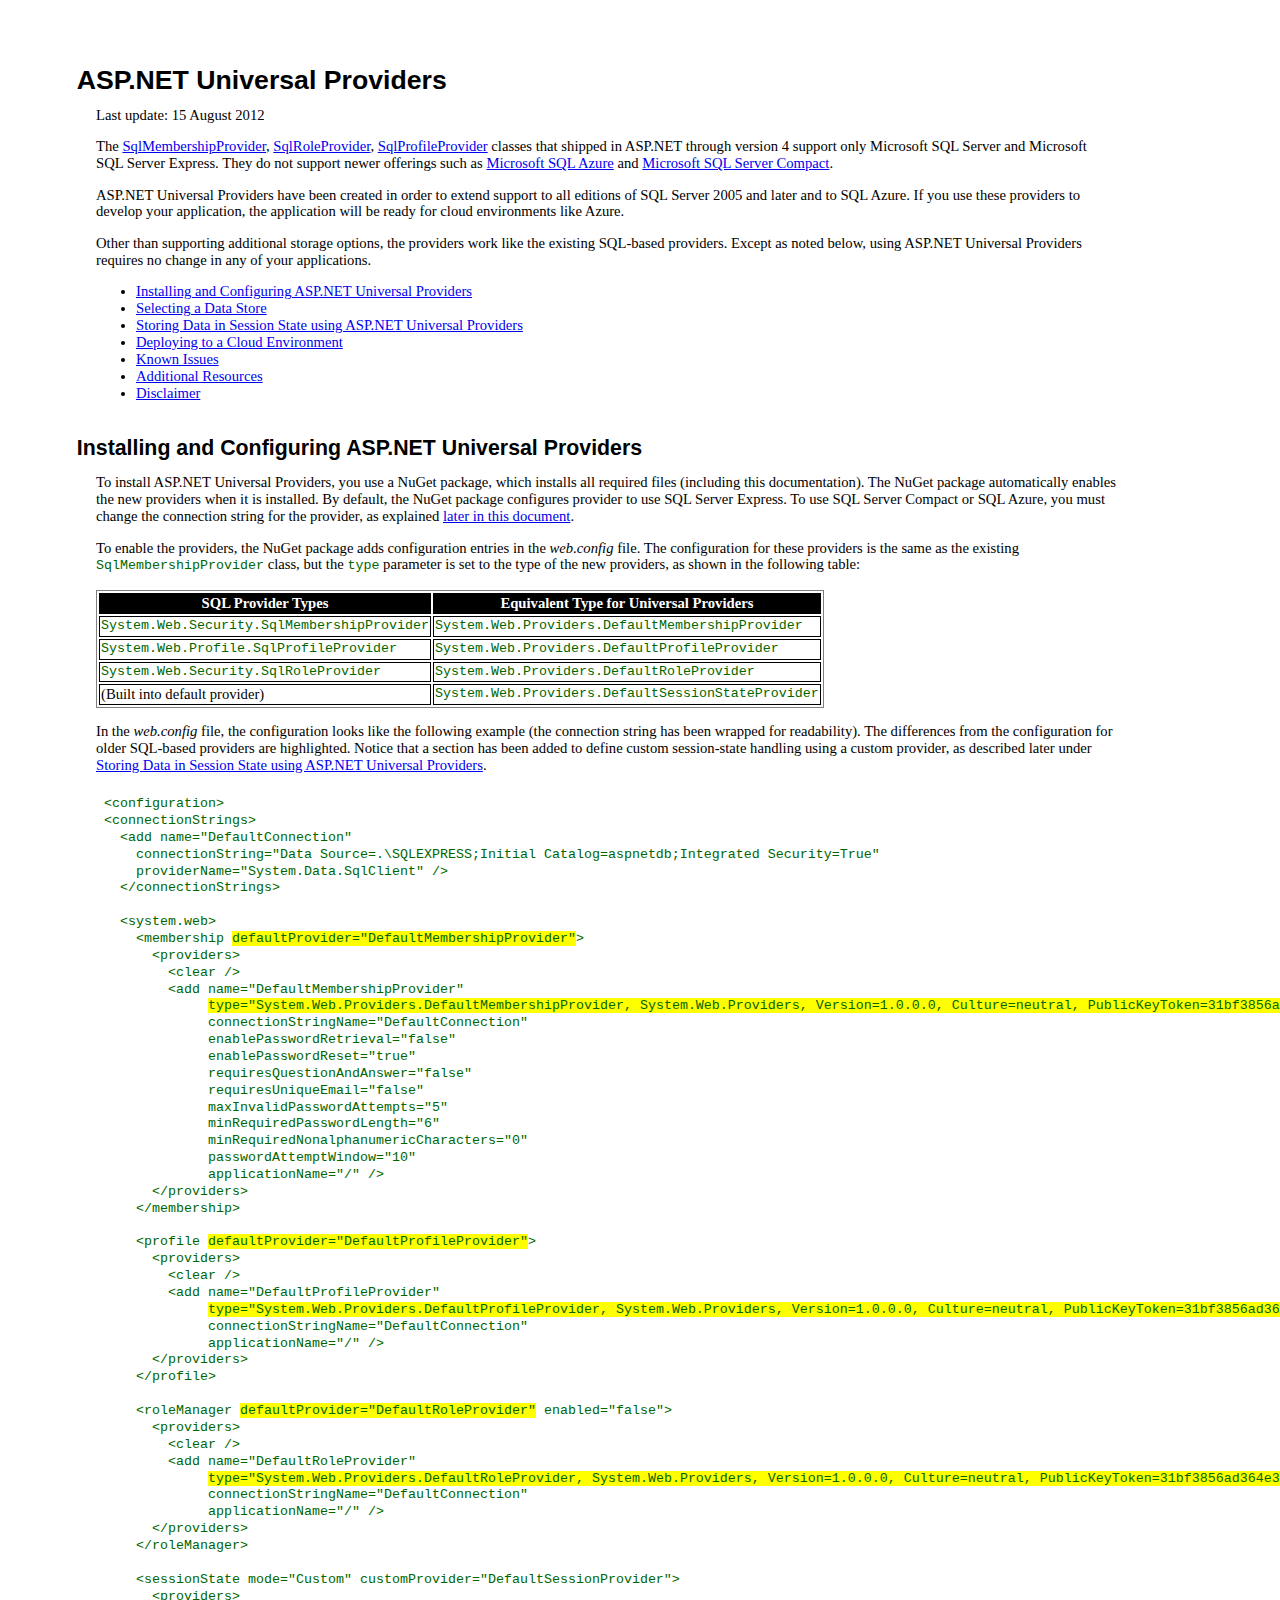
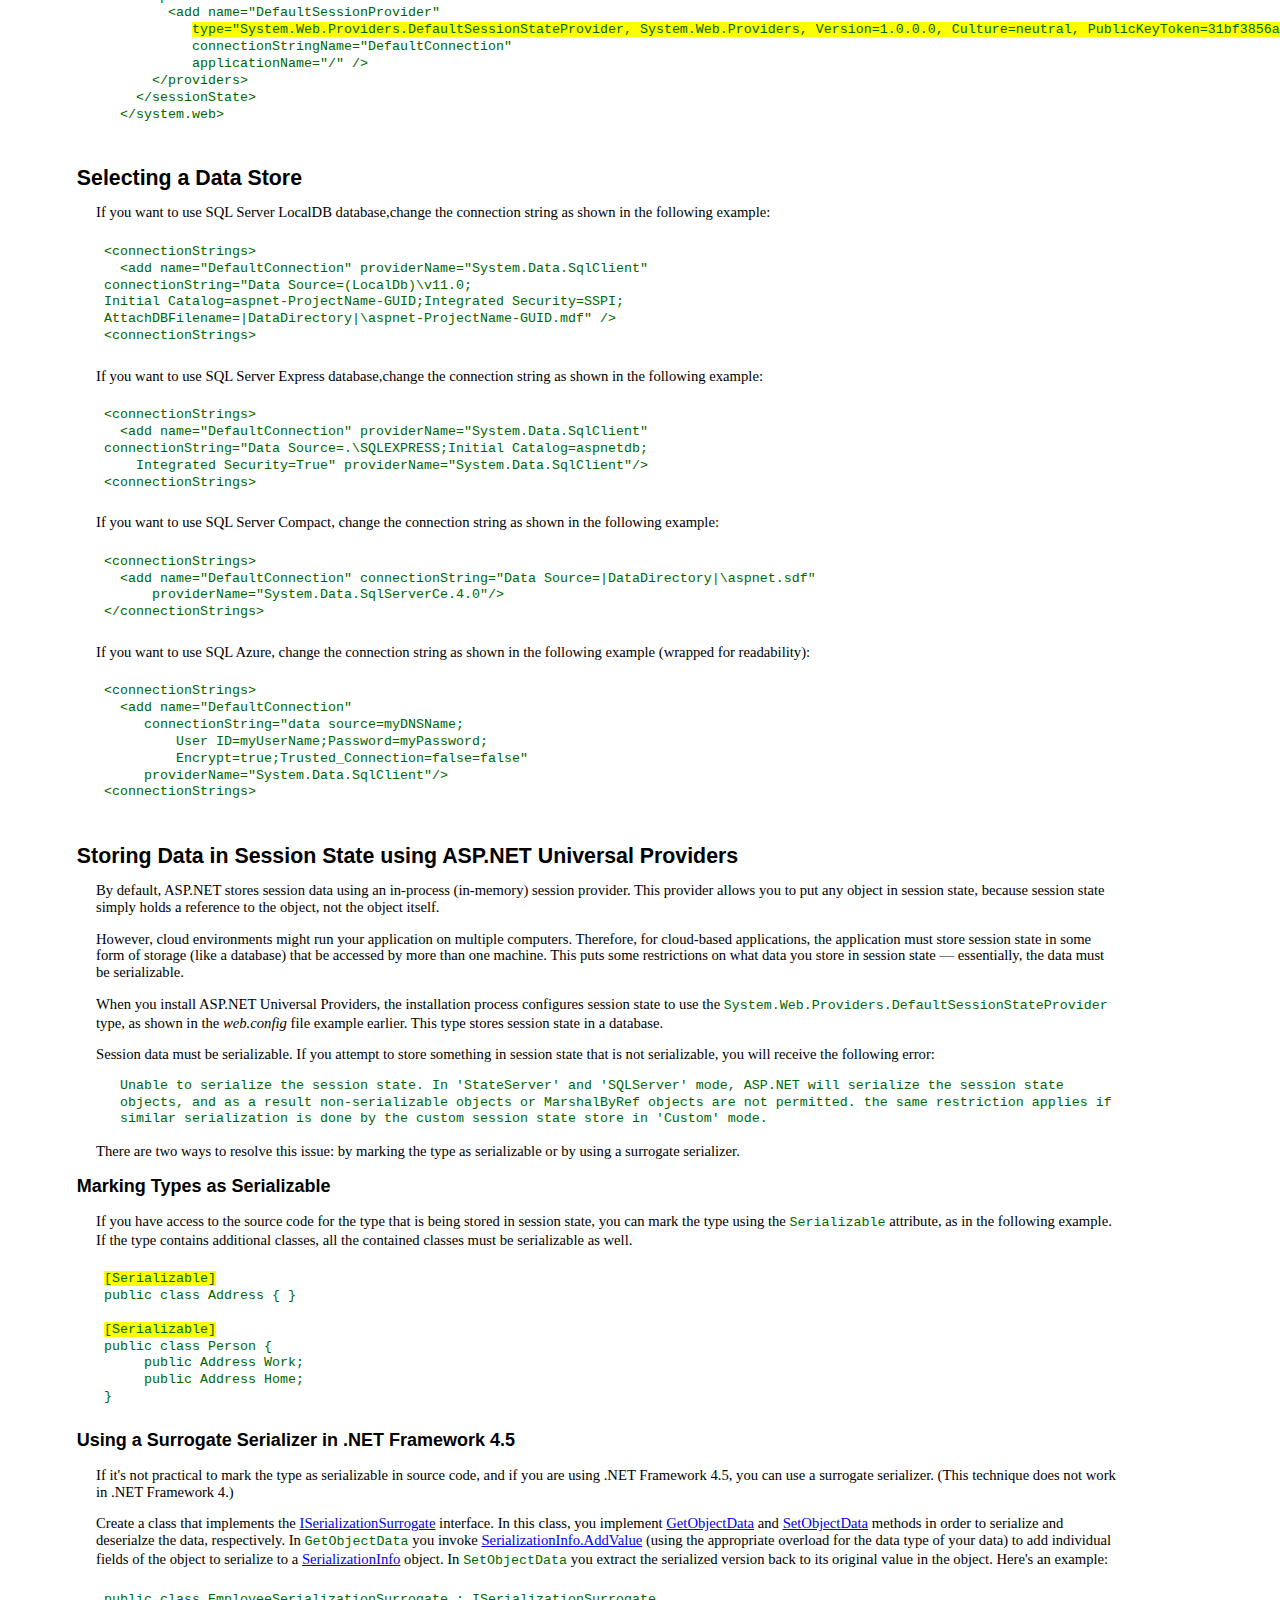
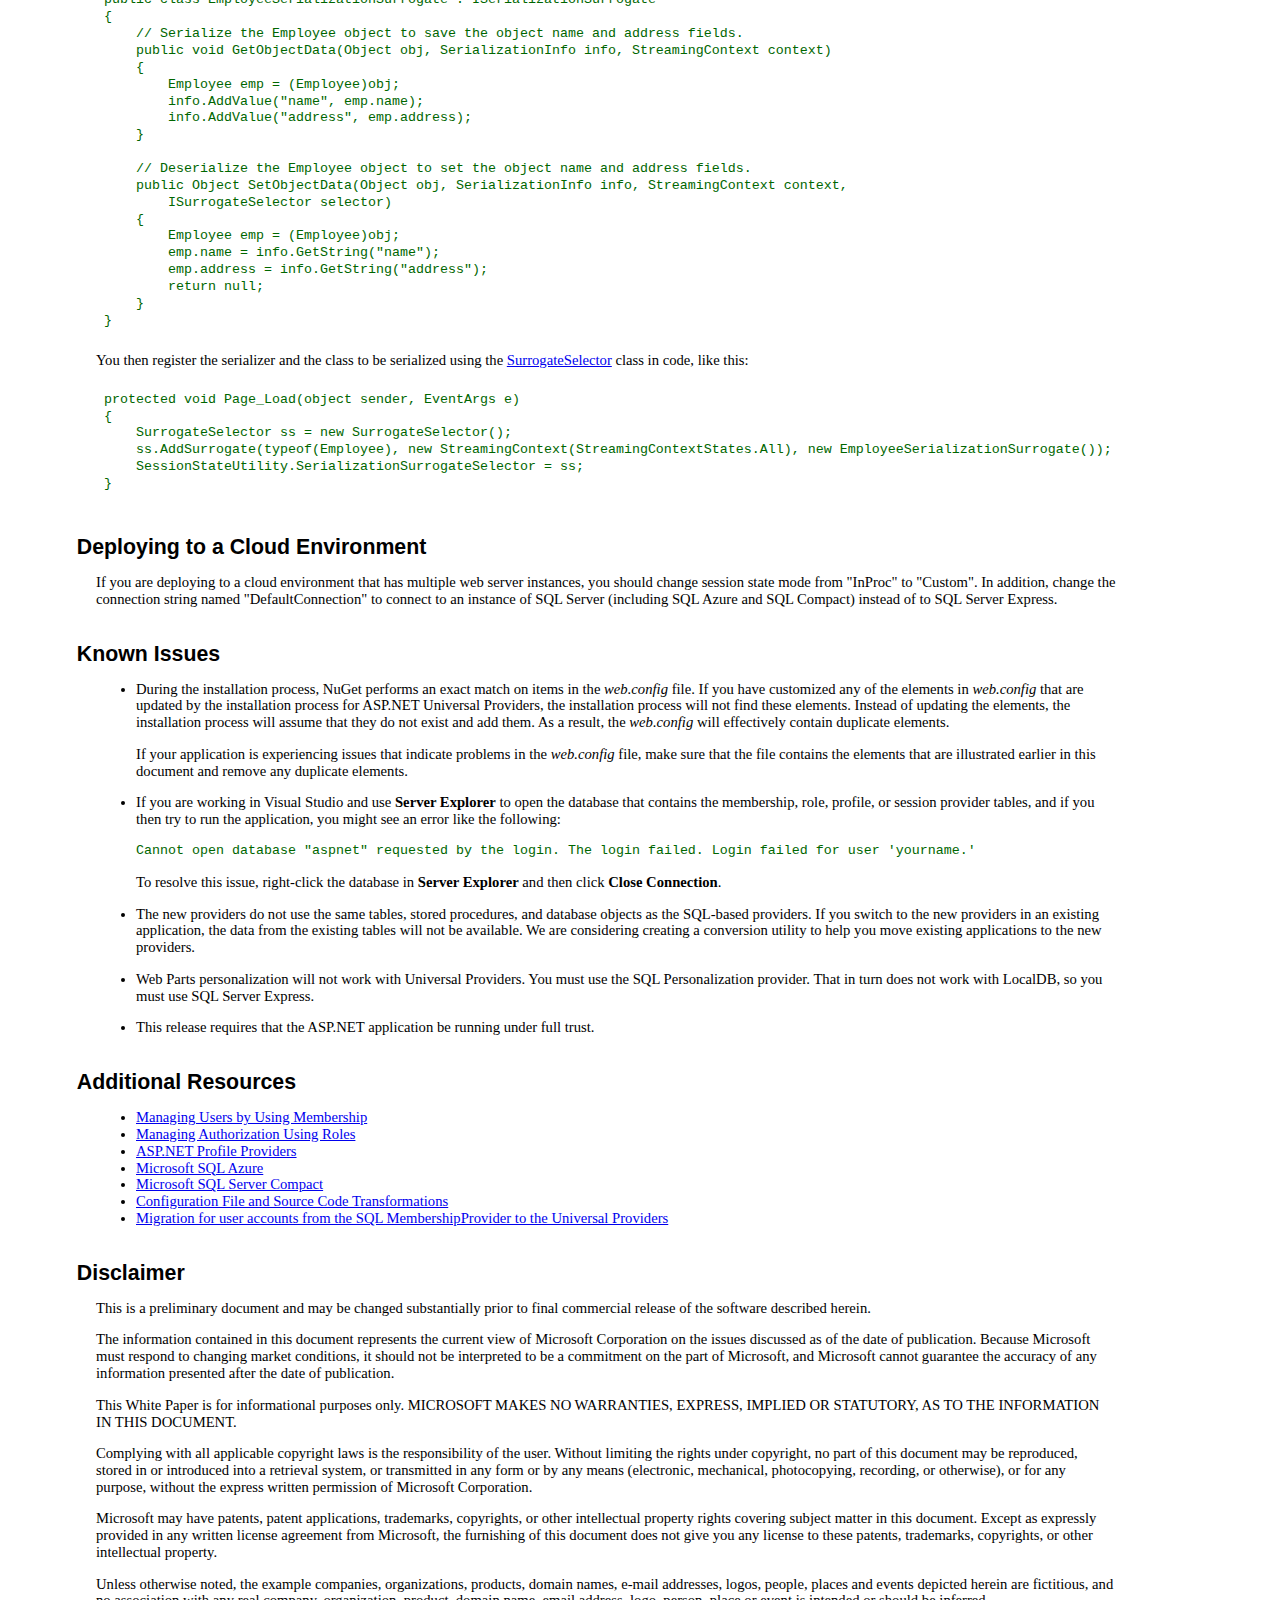
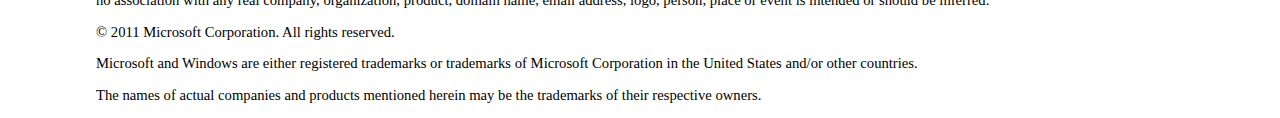
<file: DotNet/Agenda/packages/Microsoft.AspNet.Providers.Core.1.2/readme.html>
﻿<!DOCTYPE html PUBLIC "-//W3C//DTD XHTML 1.0 Transitional//EN" "http://www.w3.org/TR/xhtml1/DTD/xhtml1-transitional.dtd">
<html xmlns="http://www.w3.org/1999/xhtml">

<head>
<meta content="text/html; charset=utf-8" http-equiv="Content-Type" />
<title>ASP.NET Universal Providers Readme</title>


<style type="text/css">
body{
	margin-left:1in;
	margin-top:.75in;
	margin-right:1.7in;
	font-family:calibri;
	font-size:11pt;
	line-height:1.15em;
	background-color:white;
}

h1{
	margin-left:-.2in;
	font-family:Arial, Verdana, sans-serif;
	font-size:20pt;
}

h2{
	margin-left:-.2in;
	margin-top:1.8em;
	font-family:Arial, Verdana, sans-serif;
	font-size:16pt;
}

h3{
	margin-left:-.2in;
	font-family:Verdana, sans-serif;
	font-size:13.5pt;
}

table{
	border:thin gray groove;
}

thead{
	background-color:black;
	color:white;
	font-weight:bold;
	text-align:center;
}

td{
	border:1px solid black;
}

p.indent1{
	margin-left:.25in;
}


code{
	font-family:"Courier New";
	font-size:10pt;
	color:#006600;
}

pre{
	font-family:"Courier New";
	font-size:10pt;
	padding:8px;
	color:#006600;
}

span.highlight{
    background-color:Yellow;
	
}
</style>

</head>
<body>
<h1>ASP.NET Universal Providers</h1>

<p>Last update: 15 August 2012</p>


<p>The 
<a href="http://msdn.microsoft.com/en-us/library/system.web.security.sqlmembershipprovider.aspx">SqlMembershipProvider</a>, 
<a href="http://msdn.microsoft.com/en-us/library/system.web.security.sqlroleprovider.aspx">SqlRoleProvider</a>, 
<a href="http://msdn.microsoft.com/en-us/library/system.web.profile.sqlprofileprovider.aspx">SqlProfileProvider</a> classes that shipped in ASP.NET through version 4 support only Microsoft SQL Server and Microsoft SQL Server Express. They do not support newer offerings such as 
<a href="http://msdn.microsoft.com/en-us/library/ee336241.aspx">Microsoft SQL Azure</a> and 
<a href="http://www.microsoft.com/downloads/en/details.aspx?FamilyID=033cfb76-5382-44fb-bc7e-b3c8174832e2">Microsoft SQL Server Compact</a>. </p>
<p>ASP.NET Universal Providers have been created in order to extend support to all editions of SQL Server 2005 and later and to SQL Azure. If you use these providers to develop your application, the application will be ready for cloud environments like Azure.</p>
<p>Other than supporting additional storage options, the providers work like the existing SQL-based providers. Except as noted below, using ASP.NET Universal Providers requires no change in any of your applications.</p>
<ul>
	<li><a href="#Installing_and_Configuring_ASP.NET_Unive">Installing and 
	Configuring ASP.NET Universal Providers</a></li>
	<li><a href="#Selecting_a_Data_Store">Selecting a Data Store</a></li>
	<li><a href="#Storing_Data_in_Session_State_using_ASP">Storing Data in 
	Session State using ASP.NET Universal Providers</a></li>
	<li><a href="#Deploying_to_a_Cloud_Environment">Deploying to a Cloud 
	Environment</a></li>
	<li><a href="#Known_Issues">Known Issues</a></li>
	<li><a href="#Additional_Resources">Additional Resources</a></li>
	<li><a href="#Disclaimer">Disclaimer</a><br />
	</li>
</ul>

<h2><a name="Installing_and_Configuring_ASP.NET_Unive">Installing and Configuring ASP.NET Universal Providers</a></h2>



<p>To install ASP.NET Universal Providers, you use a NuGet package, which installs all required files (including this documentation). The NuGet package automatically enables the new providers when it is installed. By default, the NuGet package configures provider to use SQL Server Express. To use SQL Server Compact or SQL Azure, you must change the connection string for the provider, as explained 
<a href="#Selecting_a_Data_Store">later in this document</a>.</p>

<p>To enable the providers, the NuGet package adds configuration entries in the 
<em>web.config</em> file. The configuration for these providers is the same as the existing 
<code>SqlMembershipProvider</code> class, but the <code>type</code> parameter is set to the type of the new providers, as shown in the following table:</p>


<table>
	<thead>
		<td>SQL Provider Types</td>
		<td>Equivalent Type for Universal Providers</td>
	</thead>
	<tr>
		<td ><code>System.Web.Security.SqlMembershipProvider</code></td>
		<td ><code>System.Web.Providers.DefaultMembershipProvider</code></td>
	</tr>
	<tr>
		<td><code>System.Web.Profile.SqlProfileProvider</code></td>
		<td><code>System.Web.Providers.DefaultProfileProvider</code></td>
	</tr>
	<tr>
		<td><code>System.Web.Security.SqlRoleProvider</code></td>
		<td><code>System.Web.Providers.DefaultRoleProvider</code></td>
	</tr>
	<tr>
		<td>(Built into default provider)</td>
		<td><code>System.Web.Providers.DefaultSessionStateProvider</code></td>
	</tr>
</table>
<p>In the <em>web.config</em> file, the configuration looks like the following example (the connection string has been wrapped for readability). The differences from the configuration for older SQL-based providers are highlighted. Notice that a section has been added to define custom session-state handling using a custom provider, as described later under 
<a href="#Storing_Data_in_Session_State_using_ASP">Storing Data in Session State using ASP.NET Universal Providers</a>.</p>
<pre>&lt;configuration&gt;
&lt;connectionStrings&gt;
  &lt;add name="DefaultConnection"
    connectionString="Data Source=.\SQLEXPRESS;Initial Catalog=aspnetdb;Integrated Security=True"
    providerName="System.Data.SqlClient" /&gt;
  &lt;/connectionStrings&gt;

  &lt;system.web&gt;
    &lt;membership <span class="highlight">defaultProvider="DefaultMembershipProvider"</span>&gt;
      &lt;providers&gt;
        &lt;clear /&gt;
        &lt;add name="DefaultMembershipProvider"
             <span class="highlight">type="System.Web.Providers.DefaultMembershipProvider, System.Web.Providers, Version=1.0.0.0, Culture=neutral, PublicKeyToken=31bf3856ad364e35" 
</span>             connectionStringName="DefaultConnection"
             enablePasswordRetrieval="false"
             enablePasswordReset="true"
             requiresQuestionAndAnswer="false"
             requiresUniqueEmail="false"
             maxInvalidPasswordAttempts="5"
             minRequiredPasswordLength="6"
             minRequiredNonalphanumericCharacters="0"
             passwordAttemptWindow="10"
             applicationName="/" /&gt;
      &lt;/providers&gt;
    &lt;/membership&gt;

    &lt;profile <span class="highlight">defaultProvider="DefaultProfileProvider"</span>&gt;
      &lt;providers&gt;
        &lt;clear /&gt;
        &lt;add name="DefaultProfileProvider"
             <span class="highlight">type="System.Web.Providers.DefaultProfileProvider, System.Web.Providers, Version=1.0.0.0, Culture=neutral, PublicKeyToken=31bf3856ad364e35" 
</span>             connectionStringName="DefaultConnection"
             applicationName="/" /&gt;
      &lt;/providers&gt;
    &lt;/profile&gt;

    &lt;roleManager <span class="highlight">defaultProvider="DefaultRoleProvider"</span> enabled="false"&gt;
      &lt;providers&gt;
        &lt;clear /&gt;
        &lt;add name="DefaultRoleProvider"
             <span class="highlight">type="System.Web.Providers.DefaultRoleProvider, System.Web.Providers, Version=1.0.0.0, Culture=neutral, PublicKeyToken=31bf3856ad364e35"
</span>             connectionStringName="DefaultConnection"
             applicationName="/" /&gt;
      &lt;/providers&gt;
    &lt;/roleManager&gt;

    &lt;sessionState mode="Custom" customProvider="DefaultSessionProvider"&gt;
      &lt;providers&gt;
        &lt;add name="DefaultSessionProvider"
           <span class="highlight">type="System.Web.Providers.DefaultSessionStateProvider, System.Web.Providers, Version=1.0.0.0, Culture=neutral, PublicKeyToken=31bf3856ad364e35"
</span>           connectionStringName="DefaultConnection"
           applicationName="/" /&gt;
      &lt;/providers&gt;
    &lt;/sessionState&gt;
  &lt;/system.web&gt;&nbsp;</pre>

<h2><a name="Selecting_a_Data_Store">Selecting a Data Store</a></h2>
<p>If you want to use SQL Server LocalDB database,change the connection string as shown in the following example:</p>
<pre>
&lt;connectionStrings&gt;
  &lt;add name="DefaultConnection" providerName="System.Data.SqlClient" 
connectionString="Data Source=(LocalDb)\v11.0;
Initial Catalog=aspnet-ProjectName-GUID;Integrated Security=SSPI;
AttachDBFilename=|DataDirectory|\aspnet-ProjectName-GUID.mdf" /&gt;
&lt;connectionStrings&gt;
</pre>
<p>If you want to use SQL Server Express database,change the connection string as shown in the following example:</p>
<pre>
&lt;connectionStrings&gt;
  &lt;add name="DefaultConnection" providerName="System.Data.SqlClient" 
connectionString="Data Source=.\SQLEXPRESS;Initial Catalog=aspnetdb;
    Integrated Security=True" providerName="System.Data.SqlClient"/&gt;
&lt;connectionStrings&gt;
</pre>

<p>If you want to use SQL Server Compact, change the connection string as shown in the following example:</p>

<pre>&lt;connectionStrings&gt;
  &lt;add name="DefaultConnection" connectionString="Data Source=|DataDirectory|\aspnet.sdf" 
      providerName="System.Data.SqlServerCe.4.0"/&gt;
&lt;/connectionStrings&gt;</pre>
<p>If you want to use SQL Azure, change the connection string as shown in the 
following example (wrapped for readability):</p>
<pre>&lt;connectionStrings&gt;
  &lt;add name="DefaultConnection" 
     connectionString="data source=myDNSName;
         User ID=myUserName;Password=myPassword;
         Encrypt=true;Trusted_Connection=false=false"
     providerName="System.Data.SqlClient"/&gt;
&lt;connectionStrings&gt;</pre>

<h2><a name="Storing_Data_in_Session_State_using_ASP">Storing Data in Session State using ASP.NET Universal Providers</a></h2>

<p>By default, ASP.NET stores session data using an in-process (in-memory) session provider. This provider allows you to put any object in session state, because session state simply holds a reference to the object, not the object itself.</p>
<p>However, cloud environments might run your application on multiple computers. Therefore, for cloud-based applications, the application must store session state in some form of storage (like a database) that be accessed by more than one machine. This puts some restrictions on what data you store in session state — essentially, the data must be serializable. </p>
<p>When you install ASP.NET Universal Providers, the installation process configures session state to use the 
<code>System.Web.Providers.DefaultSessionStateProvider</code> type, as shown in the 
<em>web.config</em> file example earlier. This type stores session state in a database.</p> 
<p>Session data must be serializable. If you attempt to store something in session state that is not serializable, you will receive the following error: </p>

<p class="indent1"><code>Unable to serialize the session state. In 'StateServer' and 'SQLServer' mode, ASP.NET will serialize the session state objects, and as a result non-serializable objects or MarshalByRef objects are not permitted. the same restriction applies if similar serialization is done by the custom session state store in 'Custom' mode. </code></p>

<p>There are two ways to resolve this issue: by marking the type as serializable or by using a surrogate serializer.</p>

<h3>Marking Types as Serializable</h3>

<p>If you have access to the source code for the type that is being stored in session state, you can mark the type using the 
<code>Serializable</code> attribute, as in the following example. If the type contains additional classes, all the contained classes must be serializable as well.</p>
<pre><span class="highlight">[Serializable]</span>
public class Address { }

<span class="highlight">[Serializable]</span>
public class Person { 
     public Address Work;
     public Address Home; 
}</pre>

<h3>Using a Surrogate Serializer in .NET Framework 4.5</h3>

<p>If it's not practical to mark the type as serializable in source code, and if you are using .NET Framework 4.5, you can use a surrogate serializer. (This technique does not work in .NET Framework 4.)</p>
<p>Create a class that implements the 
<a href="http://msdn.microsoft.com/en-us/library/system.runtime.serialization.iserializationsurrogate.aspx">ISerializationSurrogate</a> interface.  In this class, you implement 
<a href="http://msdn.microsoft.com/en-us/library/system.runtime.serialization.iserializationsurrogate.getobjectdata.aspx">GetObjectData</a> and 
<a href="http://msdn.microsoft.com/en-us/library/system.runtime.serialization.iserializationsurrogate.setobjectdata.aspx">SetObjectData</a> methods in order to serialize and deserialze the data, respectively. In 
<code>GetObjectData</code> you invoke 
<a href="http://msdn.microsoft.com/en-us/library/system.runtime.serialization.serializationinfo.addvalue.aspx">SerializationInfo.AddValue</a> (using the appropriate overload for the data type of your data) to add individual fields of the object to serialize to a 
<a href="http://msdn.microsoft.com/en-us/library/system.runtime.serialization.serializationinfo.aspx">SerializationInfo</a> object. In 
<code>SetObjectData</code> you extract the serialized version back to its original value in the object. Here's an example:</p>










<pre>public class EmployeeSerializationSurrogate : ISerializationSurrogate
{
    // Serialize the Employee object to save the object name and address fields.
    public void GetObjectData(Object obj, SerializationInfo info, StreamingContext context)
    {
        Employee emp = (Employee)obj;
        info.AddValue("name", emp.name);
        info.AddValue("address", emp.address);
    }

    // Deserialize the Employee object to set the object name and address fields.
    public Object SetObjectData(Object obj, SerializationInfo info, StreamingContext context,
        ISurrogateSelector selector)
    {
        Employee emp = (Employee)obj;
        emp.name = info.GetString("name");
        emp.address = info.GetString("address");
        return null;
    }
}</pre>
<p>You then register the serializer and the class to be serialized using the 
<a href="http://msdn.microsoft.com/en-us/library/system.runtime.serialization.surrogateselector.aspx">SurrogateSelector</a> class in code, like this:</p>
<pre>protected void Page_Load(object sender, EventArgs e)
{
    SurrogateSelector ss = new SurrogateSelector();
    ss.AddSurrogate(typeof(Employee), new StreamingContext(StreamingContextStates.All), new EmployeeSerializationSurrogate());
    SessionStateUtility.SerializationSurrogateSelector = ss;
}</pre>
<h2><a name="Deploying_to_a_Cloud_Environment">Deploying to a Cloud Environment</a></h2>

<p>If you are deploying to a cloud environment that has multiple web server instances, you should change session state mode from "InProc" to "Custom".  In addition, change the connection string named "DefaultConnection" to connect to an instance of SQL Server (including SQL Azure and SQL  Compact) instead of to SQL Server Express.</p>

<h2><a name="Known_Issues">Known Issues</a></h2>

<ul>



<li>
<p>During the installation process, NuGet performs an exact match on items in the 
<em>web.config</em> file. If you have customized any of the elements in <em>web.config</em> that are updated by the installation process for ASP.NET Universal Providers, the installation process will not find these elements. Instead of updating the elements, the installation process will assume that they do not exist and add them. As a result, the 
<em>web.config</em> will effectively contain duplicate elements.</p>
<p>If your application is experiencing issues that indicate problems in the <em>web.config</em> file, make sure that the file contains the elements that are illustrated earlier in this document and remove any duplicate elements.</p>
</li>

<li>
<p>If you are working in Visual Studio and use <strong>Server Explorer</strong> to open the database that contains the membership, role, profile, or session provider tables, and if you then try to run the application, you might see an error like the following: </p>
<p><code>Cannot open database "aspnet" requested by the login. The login failed. Login failed for user 'yourname.'</code></p>
<p>To resolve this issue, right-click the database in <strong>Server Explorer</strong> and then click 
<strong>Close Connection</strong>. </p>
</li>


<li>
<p>The new providers do not use the same tables, stored procedures, and database objects as the SQL-based providers. If you switch to the new providers in an existing application, the data from the existing tables will not be available. We are considering creating a conversion utility to help you move existing applications to the new providers.</p>
</li>


<li>
<p>Web Parts personalization will not work with Universal Providers. You must use the SQL Personalization provider. That in turn does not work with LocalDB, so you must use SQL Server Express.</p>
</li>

<li>
<p>This release requires that the ASP.NET application be running under full trust.</p>
</li>

</ul>


<h2><a name="Additional_Resources">Additional Resources</a></h2>

<ul>
<li><a href="http://msdn.microsoft.com/en-us/library/tw292whz.aspx">Managing Users by Using Membership</a></li>
<li><a href="http://msdn.microsoft.com/en-us/library/9ab2fxh0.aspx">Managing Authorization Using Roles</a></li>
<li><a href="http://msdn.microsoft.com/en-us/library/014bec1k.aspx">ASP.NET Profile Providers</a></li>
<li><a href="http://msdn.microsoft.com/en-us/library/ee336241.aspx">Microsoft SQL Azure</a></li>
<li>
<a href="http://www.microsoft.com/downloads/en/details.aspx?FamilyID=033cfb76-5382-44fb-bc7e-b3c8174832e2">Microsoft SQL Server Compact</a></li>
<li>
<a href="http://docs.nuget.org/docs/creating-packages/configuration-file-and-source-code-transformations">Configuration File and Source Code Transformations</a></li>
<li><a href="http://go.microsoft.com/fwlink/?LinkId=261899">Migration for user accounts from the SQL MembershipProvider to the Universal Providers</a></li>
</ul>
<h2><a name="Disclaimer">Disclaimer</a></h2>


<p>This is a preliminary document and may be changed substantially prior to final commercial release of the software described herein.</p>
<p>The information contained in this document represents the current view of Microsoft Corporation on the issues discussed as of the date of publication. Because Microsoft must respond to changing market conditions, it should not be interpreted to be a commitment on the part of Microsoft, and Microsoft cannot guarantee the accuracy of any information presented after the date of publication.</p>
<p>This White Paper is for informational purposes only. MICROSOFT MAKES NO WARRANTIES, EXPRESS, IMPLIED OR STATUTORY, AS TO THE INFORMATION IN THIS DOCUMENT.
<p>Complying with all applicable copyright laws is the responsibility of the user. Without limiting the rights under copyright, no part of this document may be reproduced, stored in or introduced into a retrieval system, or transmitted in any form or by any means (electronic, mechanical, photocopying, recording, or otherwise), or for any purpose, without the express written permission of Microsoft Corporation.</p>
<p>Microsoft may have patents, patent applications, trademarks, copyrights, or other intellectual property rights covering subject matter in this document. Except as expressly provided in any written license agreement from Microsoft, the furnishing of this document does not give you any license to these patents, trademarks, copyrights, or other intellectual property.</p>
<p>Unless otherwise noted, the example companies, organizations, products, domain names, e-mail addresses, logos, people, places and events depicted herein are fictitious, and no association with any real company, organization, product, domain name, email address, logo, person, place or event is intended or should be inferred.</p>
<p>&copy; 2011 Microsoft Corporation. All rights reserved.</p>
<p>Microsoft and Windows are either registered trademarks or trademarks of Microsoft Corporation in the United States and/or other countries.</p>
<p>The names of actual companies and products mentioned herein may be the trademarks of their respective owners.</p>
</body>
</html>
</file>
